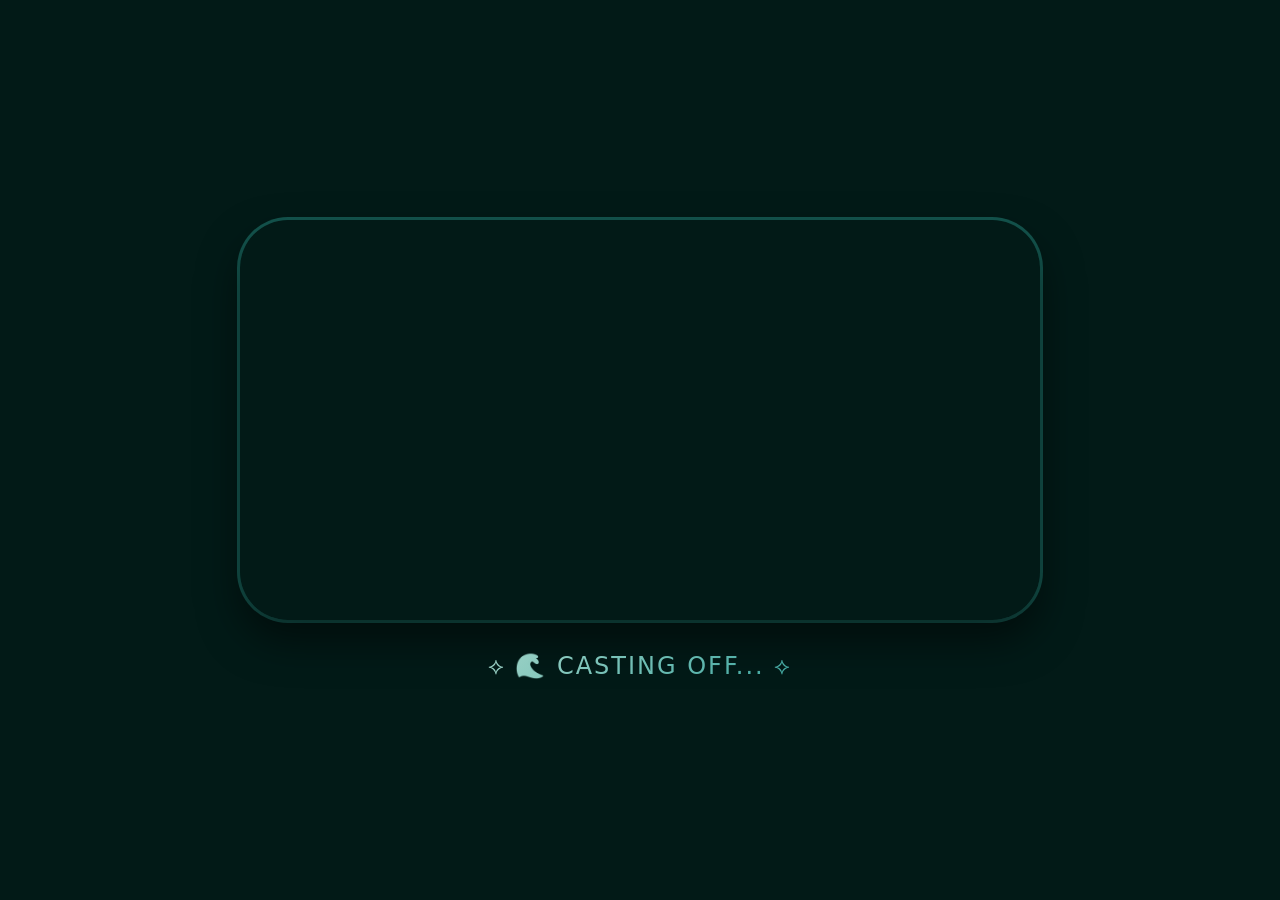
<file: index.html>
<!DOCTYPE html>
<html lang="en">
<head>
    <meta charset="UTF-8">
    <meta name="viewport" content="width=device-width, initial-scale=1.0">
    <title>Joloshree - The Rivière Habitat</title>
    <link rel="stylesheet" href="css/style.css">
    <meta name="description" content="Joloshree - The Rivière Habitat. Authentic riverside dining experience. Fresh seafood, floating kitchen, and unforgettable views. Book your table today.">
    <style>
        .loading-screen {
            position: fixed;
            top: 0;
            left: 0;
            width: 100%;
            height: 100%;
            background: #021a17;
            z-index: 2000;
            display: flex;
            justify-content: center;
            align-items: center;
            flex-direction: column;
            transition: opacity 1s ease;
        }

        .loading-video-container {
            width: 90%;
            max-width: 800px;
            border-radius: 48px;
            overflow: hidden;
            box-shadow: 0 20px 40px rgba(0,0,0,0.5), 0 0 0 3px rgba(64,224,208,0.3);
        }

        .loading-video-container video {
            width: 100%;
            display: block;
        }

        .loading-text {
            margin-top: 32px;
            font-size: 1.5rem;
            letter-spacing: 2px;
            font-weight: 300;
            text-transform: uppercase;
            background: linear-gradient(135deg, #9fd3c7, #3fa7a0);
            -webkit-background-clip: text;
            background-clip: text;
            color: transparent;
            animation: pulse 1.2s infinite;
        }

        @keyframes pulse {
            0%, 100% { opacity: 0.5; }
            50% { opacity: 1; }
        }
    </style>
</head>
<body>
    <div class="loading-screen" id="loadingScreen">
        <div class="loading-video-container">
            <video autoplay muted playsinline id="loadingVideo">
                <source src="videos/hmail.mp4" type="video/mp4">
            </video>
        </div>
        <div class="loading-text">⟡ setting sail ⟡</div>
    </div>

    <script>
        // Get the target page (default to home.html)
      // Get the target page
let target = localStorage.getItem('targetPage');

// If NO target page is set, that means we are NOT coming from home/booking
// So just show loader and go to home.html (first time visit)
if (!target) {
    target = 'home.html';
} else {
    // We have a target, so clear it and proceed
    localStorage.removeItem('targetPage');
}
        
        // Animated loading text
        const loadingText = document.querySelector('.loading-text');
        const messages = ["🌊 casting off...", "🐟 tide welcomes you", "⛵ setting sail to Joloshree", "🌿 river whispers", "🍽️ floating kitchen ready"];
        let idx = 0;
        
        const textInterval = setInterval(() => {
            if (loadingText) {
                loadingText.innerHTML = `⟡ ${messages[idx % messages.length]} ⟡`;
                idx++;
            }
        }, 800);
        
        // Play video
        const video = document.getElementById('loadingVideo');
        if (video) {
            video.muted = true;
            video.play().catch(e => console.log("Video error:", e));
        }
        
        // Redirect after 4 seconds
        setTimeout(() => {
            clearInterval(textInterval);
            const loadingScreen = document.getElementById('loadingScreen');
            if (loadingScreen) {
                loadingScreen.style.opacity = '0';
            }
            setTimeout(() => {
                window.location.href = target;
            }, 500);
        }, 2000);
    </script>
</body>
</html>>
</file>
<file: css/style.css>
/* css/style.css */

:root {
    --primary-dark: #0a1f1e;
    --primary-medium: #0a2c28;
    --primary-light: #031e1b;
    --accent-teal: #1e6b65;
    --accent-teal-hover: #118c82;
    --accent-teal-light: #2c9f92;
    --text-light: #eef4f0;
    --text-muted: #8bc9bf;
    --text-heading: #bcf5ec;
    --border-glow: #37b2a3;
    --gradient-start: #0a2c28;
    --gradient-end: #031e1b;
    --font-serif: 'Playfair Display', serif;
    --font-sans: 'Segoe UI', 'Inter', system-ui, sans-serif;
}

* {
    margin: 0;
    padding: 0;
    box-sizing: border-box;
}

body {
    font-family: var(--font-sans);
    background: var(--primary-dark);
    color: var(--text-light);
    overflow-x: hidden;
}

/* Import Google Fonts */
@import url('https://fonts.googleapis.com/css2?family=Inter:opsz,wght@14..32,300;14..32,400;14..32,600;14..32,700&family=Playfair+Display:ital,wght@0,400;0,500;1,400&display=swap');

/* Hero Section */
.hero-video-section {
    position: relative;
    width: 100%;
    height: 85vh;
    overflow: hidden;
}

.hero-video-section video {
    position: absolute;
    top: 0;
    left: 0;
    width: 100%;
    height: 100%;
    object-fit: cover;
    z-index: 0;
}

.hero-overlay {
    position: absolute;
    top: 0;
    left: 0;
    width: 100%;
    height: 100%;
    background: linear-gradient(125deg, rgba(2,26,23,0.7) 0%, rgba(1,45,44,0.5) 100%);
    z-index: 1;
}

.hero-content {
    position: relative;
    z-index: 2;
    display: flex;
    flex-direction: column;
    justify-content: center;
    align-items: center;
    height: 100%;
    text-align: center;
    padding: 0 1rem;
}

.hero-content h1 {
    font-family: var(--font-serif);
    font-size: 3.5rem;
    font-weight: 600;
    text-shadow: 0 4px 20px rgba(0,0,0,0.6);
    background: linear-gradient(135deg, #e0f2f0, #b2dfdb);
    -webkit-background-clip: text;
    background-clip: text;
    color: transparent;
    margin-bottom: 1rem;
}

.hero-content p {
    font-size: 1.25rem;
    max-width: 650px;
    margin-bottom: 2rem;
    background: rgba(0,0,0,0.3);
    padding: 0.5rem 1rem;
    border-radius: 60px;
}

/* Buttons */
.seat-booking-btn {
    border: none;
    padding: 14px 38px;
    font-size: 1.5rem;
    font-weight: bold;
    border-radius: 60px;
    color: white;
    cursor: pointer;
    transition: all 0.3s;
    box-shadow: 0 8px 20px rgba(0,0,0,0.3);
    display: inline-flex;
    align-items: center;
    gap: 12px;
    background: rgba(30,107,101,0.9);
    border: 1px solid rgba(90,210,190,0.6);
    text-decoration: none;
}

.seat-booking-btn:hover {
    background: var(--accent-teal-hover);
    transform: scale(1.02);
    border-color: #a0f0e0;
}

/* Info Section */
.info-address {
    background: var(--primary-medium);
    padding: 2rem 1.5rem;
    display: flex;
    flex-wrap: wrap;
    justify-content: space-between;
    align-items: center;
    gap: 1.5rem;
    border-top: 1px solid #2c7a6e;
    border-bottom: 1px solid #2c7a6e;
}

.context {
    flex: 2;
    font-size: 1.5rem;
    line-height: 1.5;
    max-width: 600px;
}

.address {
    flex: 1;
    background: #0d3b36;
    padding: 1rem 1.5rem;
    border-radius: 30px;
    text-align: center;
    box-shadow: 0 4px 12px rgba(0,0,0,0.2);
}

.address i, .context i {
    color: #60d0c0;
    margin-right: 8px;
}

/* Booking Form Page */
.booking-container {
    min-height: 100vh;
    background: linear-gradient(135deg, var(--gradient-start) 0%, var(--gradient-end) 100%);
    display: flex;
    justify-content: center;
    align-items: center;
    padding: 2rem;
}

.booking-card {
    background: var(--primary-medium);
    max-width: 550px;
    width: 100%;
    border-radius: 48px;
    padding: 2rem 2rem 2.5rem;
    box-shadow: 0 25px 40px rgba(0,0,0,0.5);
    border: 1px solid var(--border-glow);
}

.booking-card h1 {
    font-family: var(--font-serif);
    font-size: 2.5rem;
    text-align: center;
    color: var(--text-heading);
    margin-bottom: 0.5rem;
}

.booking-card h1 i {
    margin-right: 10px;
}

.subtitle {
    text-align: center;
    color: var(--text-muted);
    margin-bottom: 2rem;
    font-size: 0.9rem;
}

.form-group {
    margin-bottom: 1.2rem;
}

label {
    display: block;
    margin-bottom: 6px;
    font-weight: 500;
    font-size: 0.9rem;
    letter-spacing: 0.5px;
}

label i {
    margin-right: 6px;
    color: #5fddd0;
}

input, select {
    width: 100%;
    padding: 12px 15px;
    border-radius: 50px;
    border: none;
    background: #eef7f4;
    color: #04221f;
    font-size: 1rem;
    outline: none;
    font-family: inherit;
}

input:focus, select:focus {
    box-shadow: 0 0 0 2px #3bc9bc;
}

.radio-group {
    display: flex;
    gap: 20px;
    align-items: center;
    margin-top: 6px;
    flex-wrap: wrap;
}

.radio-group label {
    display: inline-flex;
    align-items: center;
    gap: 8px;
    font-weight: normal;
    cursor: pointer;
}

.submit-booking {
    width: 100%;
    background: var(--accent-teal-light);
    color: white;
    border: none;
    padding: 14px;
    font-size: 1rem;
    font-weight: bold;
    border-radius: 60px;
    margin-top: 20px;
    cursor: pointer;
    transition: all 0.2s;
}

.submit-booking:hover {
    background: var(--accent-teal);
    transform: translateY(-2px);
}

.back-link {
    display: block;
    text-align: center;
    margin-top: 1.5rem;
    color: var(--text-muted);
    text-decoration: none;
    font-size: 0.9rem;
}

.back-link:hover {
    color: var(--text-heading);
}

/* Navigation Bar */
.nav-bar {
    background: var(--primary-light);
    padding: 1rem 2rem;
    display: flex;
    justify-content: space-between;
    align-items: center;
    flex-wrap: wrap;
    gap: 1rem;
}

.logo {
    font-family: var(--font-serif);
    font-size: 1.3rem;
    font-weight: 600;
    color: var(--text-heading);
}

.logo i {
    margin-right: 8px;
    color: #5fddd0;
}

.nav-links a {
    color: #ccebe5;
    text-decoration: none;
    margin-left: 1.5rem;
    transition: 0.2s;
}

.nav-links a:hover {
    color: #5fddd0;
}

/* Toast Notification */
.notification-toast {
    position: fixed;
    bottom: 30px;
    left: 50%;
    transform: translateX(-50%);
    background: var(--accent-teal);
    color: white;
    padding: 12px 24px;
    border-radius: 60px;
    font-weight: 500;
    z-index: 4000;
    box-shadow: 0 5px 15px rgba(0,0,0,0.2);
    border-left: 5px solid #ade8e0;
    display: none;
    white-space: nowrap;
}

footer {
    background: var(--primary-light);
    text-align: center;
    padding: 1.5rem;
    font-size: 0.8rem;
    color: #88b9b0;
}

@media (max-width: 700px) {
    .hero-content h1 {
        font-size: 2rem;
    }
    .info-address {
        flex-direction: column;
        text-align: center;
    }
    .nav-bar {
        flex-direction: column;
        text-align: center;
    }
    .nav-links a {
        margin: 0 0.75rem;
    }
    .notification-toast {
        white-space: normal;
        text-align: center;
        max-width: 90%;
    }
}
</file>
